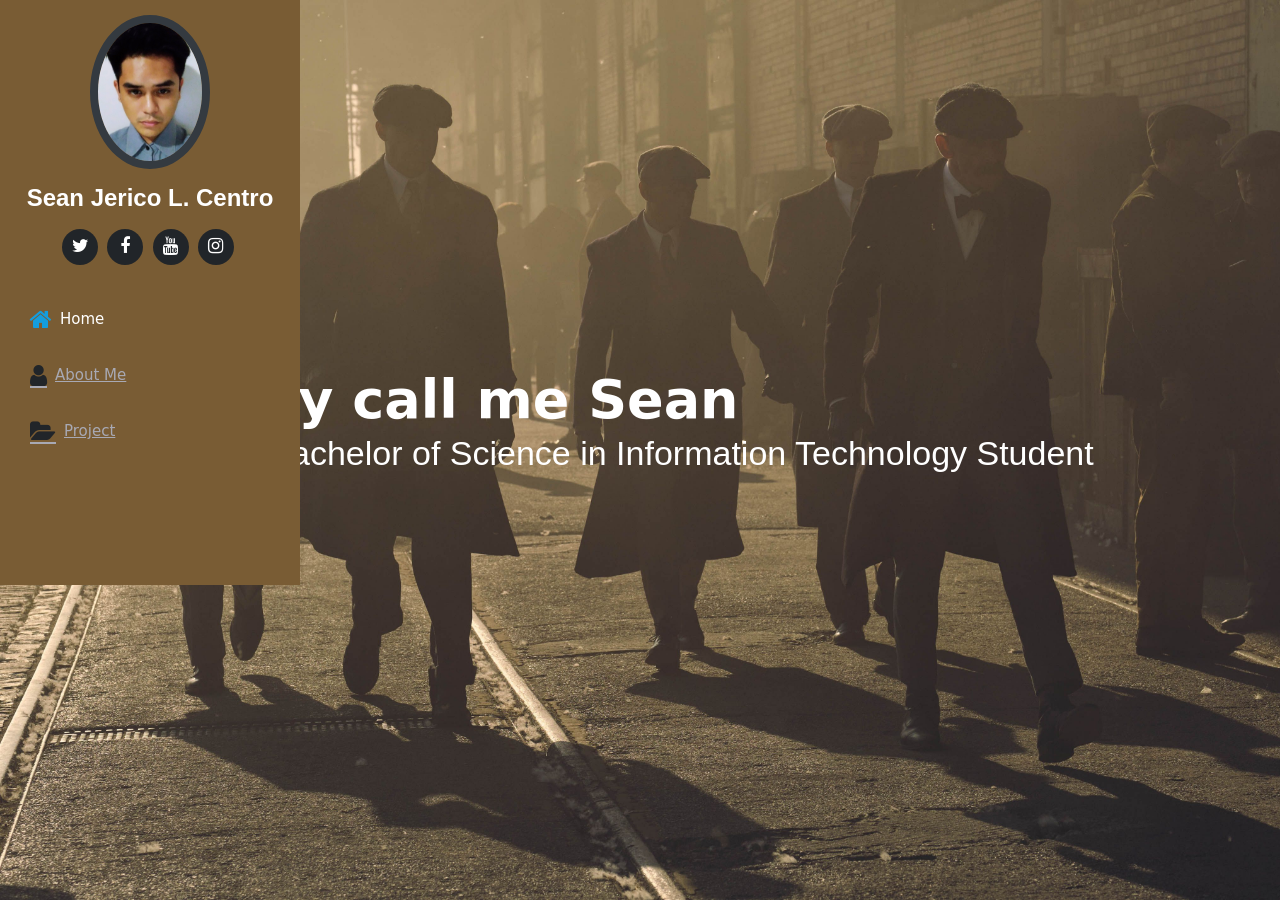
<file: index.html>
<!DOCTYPE html>
<html>
<head>
	<title>Home</title>
	<link rel="stylesheet" type="text/css" href="style/style.css">
	<link href="https://cdn.jsdelivr.net/npm/bootstrap@5.1.3/dist/css/bootstrap.min.css" rel="stylesheet" integrity="sha384-1BmE4kWBq78iYhFldvKuhfTAU6auU8tT94WrHftjDbrCEXSU1oBoqyl2QvZ6jIW3" crossorigin="anonymous">
	<script src="https://cdn.jsdelivr.net/npm/bootstrap@5.1.3/dist/js/bootstrap.bundle.min.js" integrity="sha384-ka7Sk0Gln4gmtz2MlQnikT1wXgYsOg+OMhuP+IlRH9sENBO0LRn5q+8nbTov4+1p" crossorigin="anonymous"></script>
	<link rel="stylesheet" href="https://cdnjs.cloudflare.com/ajax/libs/font-awesome/4.7.0/css/font-awesome.min.css">
</head>

<body>

<header id="header">
	<div class="d-flex flex-column">
		<div class="profile">
			<img src="img/sean.jpg" alt="..." class="img-fluid rounded-circle">
			<h1 class="text-light"><a href="home.html">Sean Jerico L. Centro</a></h1>
			<div class="social-links mt-3 text-center">
				<a href="https://twitter.com/madamadaNgrind" class="twitter"><i class="fa fa-twitter"></i></a>
				<a href="https://www.facebook.com/Kotoamatsukami/" class="facebook"><i class="fa fa-facebook"></i></a>
				<a href="https://www.youtube.com/channel/UCAkwcxMC9j1MS_jFLEyTpqQ" class="youtube"><i class="fa fa-youtube"></i></a>
        <a href="https://www.instagram.com/anotherkenpachi/" class="instagram"><i class="fa fa-instagram"></i></a>
			</div>
		</div>

		<nav class="nav-menu">
			<ul>
				<li class="active"><a href="page/home.html"><i class="fa fa-home"></i><span>Home</span></a></li>
				<li><a href="page/about.html"><i class="fa fa-user"></i><span>About Me</span></a></li>
				<li><a href="page/project.html"><i class="fa fa-folder-open"></i><span>Project</span></a></li>
			</ul>
			
		</nav>
	</div>
</header>
<section id="homepage" class="d-flex flex-column justify-content-center align-items-center">
	<div class="homepage-container">
		<h1>They call me Sean</h1>
		<p>I'm a Bachelor of Science in Information Technology Student</p>
	</div>
</section>
</body>
</html>
</file>
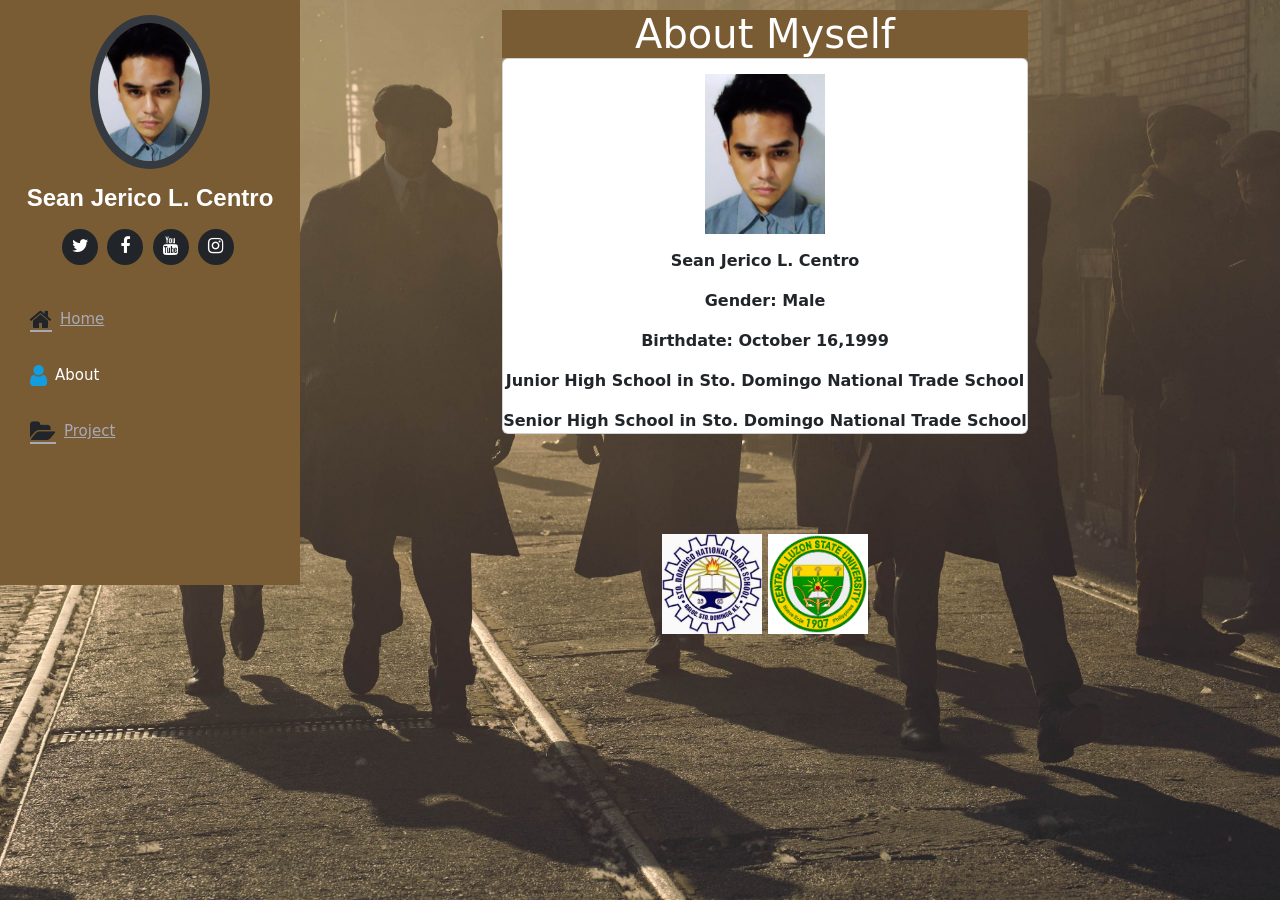
<file: page/about.html>
<!DOCTYPE html>
<html>
<head>
  <title>About</title>
  <link rel="stylesheet" type="text/css" href="../style/style.css">
  <link href="https://cdn.jsdelivr.net/npm/bootstrap@5.1.3/dist/css/bootstrap.min.css" rel="stylesheet" integrity="sha384-1BmE4kWBq78iYhFldvKuhfTAU6auU8tT94WrHftjDbrCEXSU1oBoqyl2QvZ6jIW3" crossorigin="anonymous">
  <script src="https://cdn.jsdelivr.net/npm/bootstrap@5.1.3/dist/js/bootstrap.bundle.min.js" integrity="sha384-ka7Sk0Gln4gmtz2MlQnikT1wXgYsOg+OMhuP+IlRH9sENBO0LRn5q+8nbTov4+1p" crossorigin="anonymous"></script>
  <link rel="stylesheet" href="https://cdnjs.cloudflare.com/ajax/libs/font-awesome/4.7.0/css/font-awesome.min.css">
</head>

<body>

<header id="header">
  <div class="d-flex flex-column">
    <div class="profile">
      <img src="../img/sean.jpg" alt="profile" class="img-fluid rounded-circle">
      <h1 class="text-light"><a href="index.html">Sean Jerico L. Centro</a></h1>
      <div class="social-links mt-3 text-center">
        <a href="https://twitter.com/madamadaNgrind" class="twitter"><i class="fa fa-twitter"></i></a>
        <a href="https://www.facebook.com/Kotoamatsukami" class="facebook"><i class="fa fa-facebook"></i></a>
        <a href="https://www.youtube.com/channel/UCAkwcxMC9j1MS_jFLEyTpqQ" class="youtube"><i class="fa fa-youtube"></i></a>
        <a href="https://www.instagram.com/anotherkenpachi/" class="instagram"><i class="fa fa-instagram"></i></a>
      </div>
    </div>

    <nav class="nav-menu">
      <ul>
        <li><a href="home.html"><i class="fa fa-home"></i><span>Home</span></a></li>
        <li class="active"><a href="about.html"><i class="fa fa-user"></i><span>About</span></a></li>
        <li><a href="project.html"><i class="fa fa-folder-open"></i><span>Project</span></a></li>
      </ul>
    </nav>
  </div>
</header>
<main id="main">
  <div class="d d-flex flex-column justify-content-center align-items-center ">
    <div class="me">
      <h1 class="card-title">About Myself</h1>
      <div class="card">
        <img src="../img/sean.jpg" alt="..." class="img-fluid">
        <p class="card-text">Sean Jerico L. Centro</p>
        <p class="card-text">Gender: Male</p>
        <p class="card-text">Birthdate: October 16,1999</p>
        <p class="card-text">Junior High School in Sto. Domingo National Trade School</p>
        <p class="card-text">Senior High School in Sto. Domingo National Trade School</p>
      </div>
    </div>
    <div class="bgp">
      <img src="../img/sdnts.jpg" height="100" width="100">
      <img src="../img/clsu.png" height="100" width="100">
    </div>
  </div>
</main>
</body>
</html>
</file>
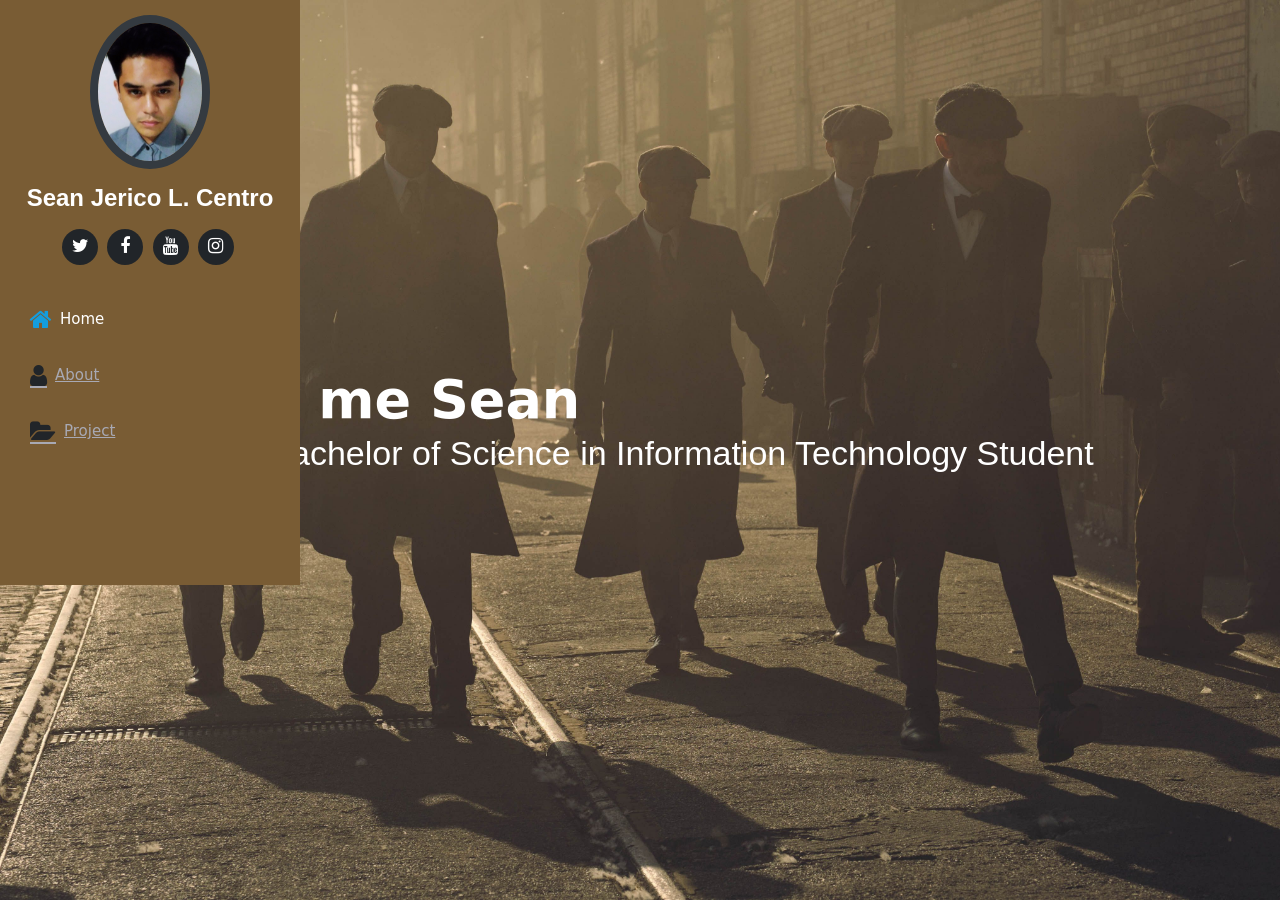
<file: page/home.html>
<!DOCTYPE html>
<html>
<head>
	<title>Home</title>
	<link rel="stylesheet" type="text/css" href="../style/style.css">
	<link href="https://cdn.jsdelivr.net/npm/bootstrap@5.1.3/dist/css/bootstrap.min.css" rel="stylesheet" integrity="sha384-1BmE4kWBq78iYhFldvKuhfTAU6auU8tT94WrHftjDbrCEXSU1oBoqyl2QvZ6jIW3" crossorigin="anonymous">
	<script src="https://cdn.jsdelivr.net/npm/bootstrap@5.1.3/dist/js/bootstrap.bundle.min.js" integrity="sha384-ka7Sk0Gln4gmtz2MlQnikT1wXgYsOg+OMhuP+IlRH9sENBO0LRn5q+8nbTov4+1p" crossorigin="anonymous"></script>
	<link rel="stylesheet" href="https://cdnjs.cloudflare.com/ajax/libs/font-awesome/4.7.0/css/font-awesome.min.css">
</head>

<body>

<header id="header">
	<div class="d-flex flex-column">
		<div class="profile">
			<img src="../img/sean.jpg" alt="..." class="img-fluid rounded-circle">
			<h1 class="text-light"><a href="home.html">Sean Jerico L. Centro</a></h1>
			<div class="social-links mt-3 text-center">
				<a href="https://twitter.com/madamadaNgrind" class="twitter"><i class="fa fa-twitter"></i></a>
				<a href="https://www.facebook.com/Kotoamatsukami" class="facebook"><i class="fa fa-facebook"></i></a>
				<a href="https://www.youtube.com/channel/UCAkwcxMC9j1MS_jFLEyTpqQ" class="youtube"><i class="fa fa-youtube"></i></a>
        <a href="https://www.instagram.com/anotherkenpachi/" class="instagram"><i class="fa fa-instagram"></i></a>
			</div>
		</div>

		<nav class="nav-menu">
			<ul>
				<li class="active"><a href="home.html"><i class="fa fa-home"></i><span>Home</span></a></li>
				<li><a href="about.html"><i class="fa fa-user"></i><span>About</span></a></li>
				<li><a href="project.html"><i class="fa fa-folder-open"></i><span>Project</span></a></li>
			</ul>
			
		</nav>
	</div>
</header>
<section id="homepage" class="d-flex flex-column justify-content-center align-items-center">
	<div class="homepage-container">
		<h1>Call me Sean</h1>
		<p>I'm a Bachelor of Science in Information Technology Student</p>
	</div>
</section>
</body>
</html>
</file>
<file: style/style.css>
#header {
	position: fixed;
	top: 0;
	left: 0;
	bottom: 0;
	width: 300px;
	transition: all ease-in-out 0.5;
	z-index: 9997
	transition: all 0.5;
	padding: 0 15px;
	background: #795c34;
	overflow-y: auto; 
	height: 65%;
}
#header .profile img{
	margin: 15px auto;
	display: block;
	width: 120px;
	border: 8px solid #343a40;
}
#header .profile h1{
	font-size: 24px;
	margin: 0;
	padding: 0;
	font-weight: 600;
	text-align: center;
	font-family: "Poppins",sans-serif;
}
#header .profile .social-links a{
	font-size: 18px;
	display: inline-block;
	background: #212529;
	color: #fff;
	line-height: 1;
	padding: 8px 0;
	margin-right: 4px;
	border-radius: 50px;
	text-align: center;
	width: 36px;
	height: 36px;
	transition: 0.3s;
}
#header .profile .social-links a:hover{
	background: #149ddd;
	color: #fff;
	text-decoration: none;
}
#header .profile h1 a,
#header .profile h1 a:hover {
	color: #fff;
	text-decoration: none;
}

.nav-menu {
	padding-top: 30px;
}
.nav-menu *{
	margin: 0;
	padding: 0;
	list-style: none;
}
.nav-menu > ul > li{
	position: relative;
	white-space: nowrap;
}
.nav-menu a{
	display: flex;
	align-items: center;
	color: #a8a9b4;
	padding: 12px 15px;
	margin-bottom: 8px;
	transition: 0.3s;
	font-size: 15px;
}
.nav-menu a i{
	font-size: 24px;
	padding-right: 8px;
	color: #212529; 
}
.nav-menu a:hover,
.nav-menu .active > a,
.nav-menu li:hover > a {
	text-decoration: none;
	color: #fff;
}
.nav-menu a:hover,
.nav-menu .active > a i,
.nav-menu li:hover > a i{
	color: #149ddd;
}

#homepage {
	width: 100%;
	height: 100vh;
	background: url(../img/pb.jpg);
	background-size: cover; 
}

#homepage h1{
	margin: 0 10px 0 0;
	font-size: 54px;
	font-weight: 700;
	line-height: 56px;
	color: #fff; 
}
#homepage p{
	color: #fff;
	margin-bottom: 50px;
	font-size: 34px;
	font-family: "Poppins",sans-serif;
}

#main {
	width: 100%;
	height: 100vh;
	background: url(../img/pb.jpg);
	background-size: cover;
	background-color: #795c34;

}
#main .conpage{
	margin: 150px 0 0 250px;
	grid-template-columns: repeat(auto-fix, minmax(250px, 1fr)); 
	grid-gap: 30px;
}
#main .conpage img{
	cursor: pointer;
}
#main .conpage img:hover{
	transform: scaleY(0.5);
	border-radius: 20px;
	box-shadow: 0 32px 75px rgba(68,77,136,0.2);
}
#main .fullimg{
	width: 100%;
	height: 100vh;
	background: rgba(0,0,0,0.9);
	position: fixed;
	top: 0;
	left: 0;
	display: none;
	align-items: center;
	justify-content: center;
	z-index: 100;
}
#main .fullimg img{
	width: 90%;
	max-width: 900px;
}
#main .fullimg span{
	position: absolute;
	top: 5%;
	right: 5%;
	font-size: 30px;
	color: #fff;
	cursor: pointer;
}

#main .smenu {
	padding-top: 30px;
	cursor: pointer;	
}
#main .smenu > ul > li{
	position: relative;
	white-space: nowrap;
}

#main .smenu a{
	font-size: 24px;
	padding-right: 8px;
	color: #6f7180; 
	font-weight: 500;
}
#main .smenu a:hover,
#main .smenu a,
#main .smenu li:hover > a {
	text-decoration: none;
	color: #fff;
}
#main .smenu a:hover,
#main .smenu a i,
#main .smenu li:hover > a i{
	color: #149ddd;
}

#main .bgp{
	margin: 100px 0 0 250px;
	grid-template-columns: repeat(auto-fix, minmax(250px, 1fr)); 
	grid-gap: 30px;
	border-radius: 20px;
}

#main .me img{
	margin: 15px auto;
	display: block;
	width: 120px;
}
#main .me{
	margin: 10px 0 0 250px;
	grid-template-columns: repeat(auto-fix, minmax(250px, 1fr)); 
	grid-gap: 30px;
	border-radius: 20px;
	text-align: center;
	text-decoration: none;
	font-weight: 600;
}
#main .me h1{
	color: #fff;
}
.card-title{
	background-color: #795c34;
}
.card{
	background-color: #795c34;
}
</file>
